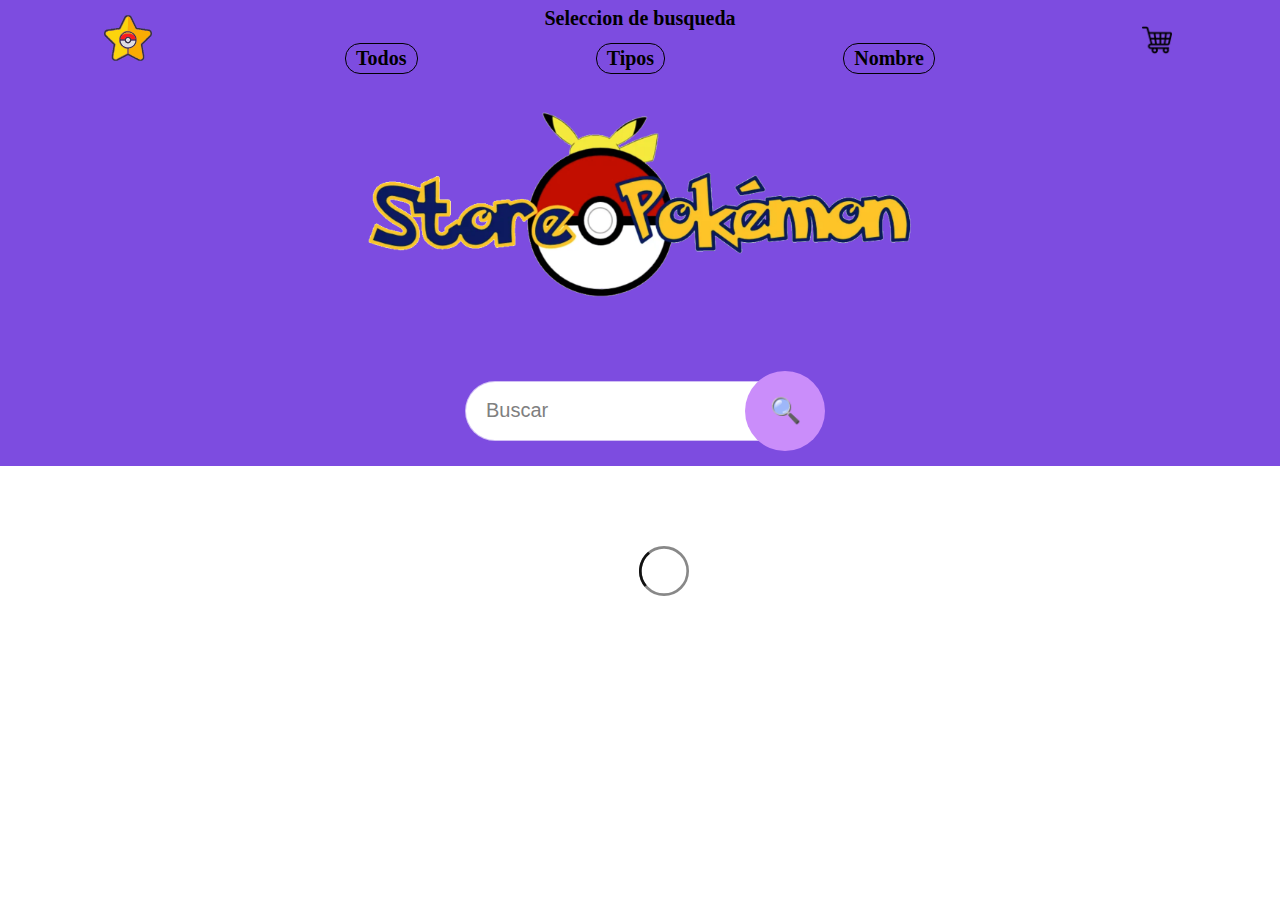
<file: pages/buscarNombre.html>
<!DOCTYPE html>
<html lang="en">
<head>
    <meta charset="UTF-8">
    <meta name="viewport" content="width=device-width, initial-scale=1.0">
    <title>PokeStore</title>
    <link rel="shortcut icon" href="./../images/pokemonIco.svg" />

    <link rel="stylesheet" href="./../css/style.css">

</head>
<body>
    <nav class="nav"></nav>
    <header>
        <section class="seccion01-titulo"></section>
        <section class="seccion02-buscarNombre"></section>
        <section class="seccion03-cargaPoke">
            <div class="grid-fluid"></div>
        </section>
    </header>
    <script src="./../js/buscarNombre/mainNombre.js" type="module"></script>
</body>
</html>
</file>
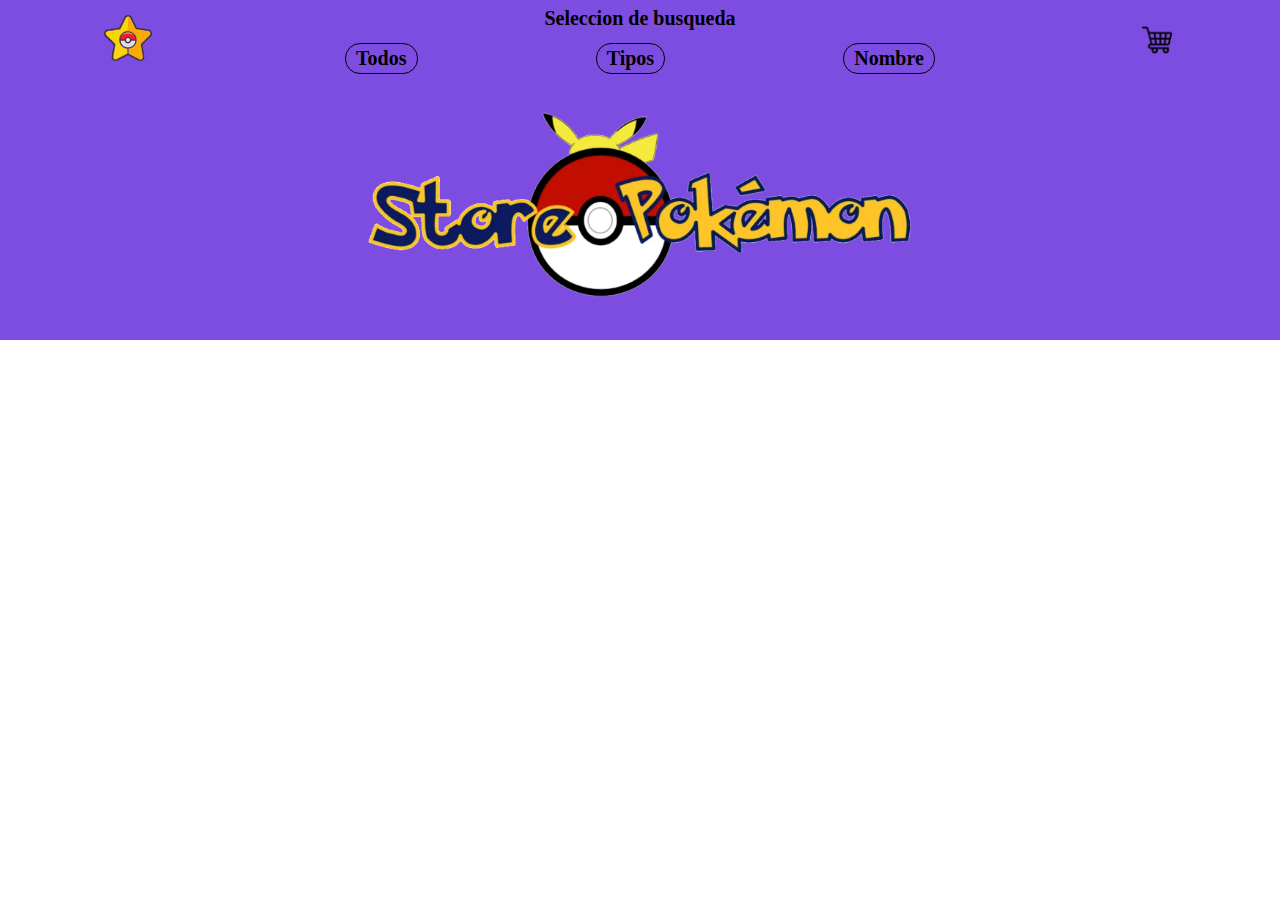
<file: pages/buscarTipo.html>
<!DOCTYPE html>
<html lang="en">
<head>
    <meta charset="UTF-8">
    <meta name="viewport" content="width=device-width, initial-scale=1.0">
    <title>PokeStore</title>
    <link rel="shortcut icon" href="./../images/pokemonIco.svg" />

    <link rel="stylesheet" href="./../css/style.css">

</head>
<body>
    <nav class="nav"></nav>
    <header>
        <section class="seccion01-titulo"></section>
        <section class="seccion02-tipos"></section>
        <section class="seccion03-cargaPoke">
            <div class="grid-fluid"></div>
        </section>
    </header>
    <script src="./../js/buscarTipo/mainTipo.js" type="module"></script>
</body>
</html>
</file>
<file: css/style.css>
* {
  margin: 0;
  padding: 0;
  box-sizing: border-box;
}

html {
  text-align: center;
}

.nav {
  background-color: #7D4CE0;
  display: grid;
  grid-template-columns: 1fr 3fr 1fr;
  height: 80px;
  width: 100%;
  font-weight: bold;
  position: fixed;
  z-index: 9999;
}
.nav .nav-der {
  align-self: center;
}
.nav .nav-der img {
  width: 50px;
}
.nav .nav-centro {
  align-self: center;
  height: 100%;
  display: grid;
  font-size: 20px;
}
.nav .nav-centro .nav-centro-arriba {
  display: grid;
  align-items: center;
  justify-items: center;
}
.nav .nav-centro .nav-centro-abajo {
  display: flex;
  align-items: center;
  justify-content: space-around;
}
.nav .nav-centro .nav-centro-abajo a {
  text-decoration: none;
  color: black;
  cursor: pointer;
  padding: 3px 10px;
  border-radius: 15px;
  border: 1px solid black;
}
.nav .nav-centro .nav-centro-abajo a:hover {
  background-color: rgb(116, 30, 202);
  box-shadow: 2px 2px 0px 0px black;
}
.nav .nav-izq {
  align-self: center;
  display: grid;
  position: relative;
  width: 100%;
  height: 100%;
  justify-items: center;
  align-items: center;
  /* z-index: 1; */
}
.nav .nav-izq #bolitaCarrito {
  /* z-index: 2; */
}
.nav .nav-izq a {
  text-decoration: none;
  color: black;
  display: flex;
  align-items: center;
  position: absolute;
}
.nav .nav-izq a img {
  width: 30px;
  margin-left: 10px;
}
.nav .nav-izq a .bolitaCarrito {
  display: block;
  position: relative;
  background-color: red;
  width: 16px;
  height: 16px;
  font-size: 12px;
  border-radius: 50%;
  text-align: center;
  display: grid;
  align-items: center;
  left: -7px;
  top: 13px;
}

.seccion01-titulo {
  background-color: #7D4CE0;
  padding-top: 40px;
  padding-bottom: 20px;
  height: 320px;
  display: grid;
  align-items: end;
  justify-content: center;
}
.seccion01-titulo .imgLogo {
  width: 550px;
}
@media screen and (max-width: 568px) {
  .seccion01-titulo .imgLogo {
    width: 90%;
    /* display: grid;
    justify-self: center;
    width: 100%;
    margin-bottom: 30px; */
  }
}

.seccion02-paginacion,
.seccion02-tipos,
.seccion02-buscarNombre {
  background-color: #7D4CE0;
  padding-top: 10px;
  padding-bottom: 10px;
}
.seccion02-paginacion .limit,
.seccion02-tipos .limit,
.seccion02-buscarNombre .limit {
  display: grid;
  grid-template-columns: auto auto;
  justify-content: center;
  gap: 10px;
  margin-top: 16px;
}
.seccion02-paginacion .limit p,
.seccion02-tipos .limit p,
.seccion02-buscarNombre .limit p {
  font-size: 20px;
  margin: 0;
  padding: 5px 0px;
  color: #fff;
}
.seccion02-paginacion .limit select,
.seccion02-tipos .limit select,
.seccion02-buscarNombre .limit select {
  outline: none;
  font-size: 20px;
  border: 0px;
  border-radius: 8px;
  font-family: "Baloo 2", "helvetica", cursive;
}
.seccion02-paginacion .navigation,
.seccion02-tipos .navigation,
.seccion02-buscarNombre .navigation {
  padding-top: 15px;
  padding-bottom: 5px;
  display: flex;
  justify-content: center;
  margin-top: 2%;
}
.seccion02-paginacion .navigation .navigation-botones,
.seccion02-tipos .navigation .navigation-botones,
.seccion02-buscarNombre .navigation .navigation-botones {
  display: flex;
  align-items: center;
  padding: 0px 25px;
}
.seccion02-paginacion .navigation .navigation-botones a,
.seccion02-tipos .navigation .navigation-botones a,
.seccion02-buscarNombre .navigation .navigation-botones a {
  font-size: 50px;
  font-weight: bold;
  color: rgb(255, 255, 255);
  text-decoration: none;
  display: grid;
  padding-bottom: 10px;
  margin: 0px;
}
.seccion02-paginacion .navigation .navigation-botones a:hover,
.seccion02-tipos .navigation .navigation-botones a:hover,
.seccion02-buscarNombre .navigation .navigation-botones a:hover {
  border-radius: 25px;
  box-shadow: rgba(253, 253, 253, 0.34) 0px 0px 0px 2px;
  transform: scale(1.2);
}
.seccion02-paginacion .navigation .navigation-botones .numbers,
.seccion02-tipos .navigation .navigation-botones .numbers,
.seccion02-buscarNombre .navigation .navigation-botones .numbers {
  margin-left: 10px;
  margin-right: 10px;
}
.seccion02-paginacion .navigation .navigation-botones .numbers span button,
.seccion02-tipos .navigation .navigation-botones .numbers span button,
.seccion02-buscarNombre .navigation .navigation-botones .numbers span button {
  font-size: 20px;
  padding: 0 2px;
  font-family: "Baloo 2", "helvetica";
  background-color: rgba(255, 255, 255, 0);
  border: 0;
  color: #fff;
  cursor: pointer;
  margin: 0 2px;
}
.seccion02-paginacion .navigation .navigation-botones .numbers span button:hover,
.seccion02-tipos .navigation .navigation-botones .numbers span button:hover,
.seccion02-buscarNombre .navigation .navigation-botones .numbers span button:hover {
  border-radius: 25px;
  box-shadow: rgba(253, 253, 253, 0.34) 0px 0px 0px 2px;
  transform: scale(1.2);
}

.current button {
  box-shadow: rgba(253, 253, 253, 0.34) 0px 0px 0px 2px;
  border-radius: 25px;
}

header {
  display: grid;
}
header .seccion02-tipos {
  display: grid;
}
header .seccion02-tipos p {
  font-weight: bold;
  text-align: center;
  font-size: 28px;
}
header .seccion02-tipos .tipos-container {
  display: flex;
  flex-wrap: wrap;
  justify-content: space-evenly;
  margin: 30px;
  border: 5px solid rgba(0, 0, 0, 0.369);
  border-radius: 30px;
}
header .seccion02-tipos .tipos-container .checkboxDiv {
  width: 140px;
  padding: 10px 20px;
  margin: 2px;
  display: grid;
  grid-template-columns: 20px auto;
  font-size: 22px;
  /* border: 1px solid rgba(0, 0, 0, 0.448);
  border-radius: 10px; */
}
header .seccion02-tipos .tipos-container .checkboxDiv .checkradio-text {
  text-transform: capitalize;
}

:root {
  --color-fire: #ff7402;
  --color-grass: #9bcc50;
  --color-steel: #9eb7b8;
  --color-water: #4592c4;
  --color-psychic: #f366b9;
  --color-ground: #ab9842;
  --color-ice: #51c4e7;
  --color-flying: #3dc7ef;
  --color-ghost: #4d5b64;
  --color-normal: #a4acaf;
  --color-poison: #7e0058;
  --color-rock: #a38c21;
  --color-fighting: #d56723;
  --color-dark: #707070;
  --color-bug: #729f3f;
  --color-dragon: linear-gradient(180deg; #53a4cf 50%; #f16e57 50%);
  --color-electric: #bba909;
  --color-fairy: #fdb9e9;
  --color-shadow: #7b62a3;
  --color-unknow: #757575;
}

.seccion03-cargaPoke,
.seccion03-busquedaPokes,
.seccion03-nombreBusquedaPokes {
  display: grid;
  justify-content: center;
}
.seccion03-cargaPoke .grid-fluid,
.seccion03-busquedaPokes .grid-fluid,
.seccion03-nombreBusquedaPokes .grid-fluid {
  display: flex;
  justify-self: center;
  flex-wrap: wrap; /*LO QUE SOBRA LO TIRA ABAJO SIN USAR MEDIA*/
  justify-content: space-evenly; /*SEPARA LOS CONTENEDORES*/
  padding-top: 50px; /*DISTANCIA ENTRE CONTENEDORES*/
}
.seccion03-cargaPoke .grid-fluid figure,
.seccion03-busquedaPokes .grid-fluid figure,
.seccion03-nombreBusquedaPokes .grid-fluid figure {
  padding: 25px 50px;
  margin-top: 25px;
  margin-left: 10px;
  margin-right: 10px;
  min-width: 240px;
  width: 200px;
  /* border: 1px solid rgba(0, 0, 0, 0.179); */
  border-radius: 20px;
  display: grid;
  justify-content: center;
  background-color: rgba(151, 151, 151, 0.1882352941);
  font-weight: bold;
  text-transform: capitalize;
  position: relative;
}
.seccion03-cargaPoke .grid-fluid figure figcaption:nth-child(2),
.seccion03-busquedaPokes .grid-fluid figure figcaption:nth-child(2),
.seccion03-nombreBusquedaPokes .grid-fluid figure figcaption:nth-child(2) {
  position: absolute;
  top: 16px;
  right: 16px;
  font-size: 20px;
  color: darkgray;
  margin: 0;
}
.seccion03-cargaPoke .grid-fluid figure figcaption:nth-child(3),
.seccion03-busquedaPokes .grid-fluid figure figcaption:nth-child(3),
.seccion03-nombreBusquedaPokes .grid-fluid figure figcaption:nth-child(3) {
  color: white; /* Color del texto dentro del paralelogramo */
  text-align: center; /* Centra el texto horizontalmente */
  transform: skew(-20deg); /* Inclina el paralelogramo 20 grados hacia la derecha */
}
.seccion03-cargaPoke .grid-fluid figure figcaption:nth-child(3) span,
.seccion03-busquedaPokes .grid-fluid figure figcaption:nth-child(3) span,
.seccion03-nombreBusquedaPokes .grid-fluid figure figcaption:nth-child(3) span {
  width: 100%;
  border: 1px solid rgba(0, 0, 0, 0.484);
}
.seccion03-cargaPoke .grid-fluid figure figcaption:nth-child(4),
.seccion03-busquedaPokes .grid-fluid figure figcaption:nth-child(4),
.seccion03-nombreBusquedaPokes .grid-fluid figure figcaption:nth-child(4) {
  margin: 10px 0px;
}
.seccion03-cargaPoke .grid-fluid figure figcaption:nth-child(4) span,
.seccion03-busquedaPokes .grid-fluid figure figcaption:nth-child(4) span,
.seccion03-nombreBusquedaPokes .grid-fluid figure figcaption:nth-child(4) span {
  width: 100%;
  border: 1px solid rgba(0, 0, 0, 0.484);
}
.seccion03-cargaPoke .grid-fluid figure .fugure-img,
.seccion03-busquedaPokes .grid-fluid figure .fugure-img,
.seccion03-nombreBusquedaPokes .grid-fluid figure .fugure-img {
  transition: 0.5s;
  cursor: pointer;
}
.seccion03-cargaPoke .grid-fluid figure .fugure-img:hover,
.seccion03-busquedaPokes .grid-fluid figure .fugure-img:hover,
.seccion03-nombreBusquedaPokes .grid-fluid figure .fugure-img:hover {
  transform: scale(1.3) translateY(-30px);
}
.seccion03-cargaPoke .grid-fluid figure .btn-Compra,
.seccion03-busquedaPokes .grid-fluid figure .btn-Compra,
.seccion03-nombreBusquedaPokes .grid-fluid figure .btn-Compra {
  /* text-decoration: none; */
  padding: 5px 10px;
  margin-top: 10px;
  border-radius: 10px;
  border: 1px solid #7D4CE0;
  cursor: pointer;
  background-color: rgba(125, 76, 224, 0.3647058824);
  box-shadow: 2px 2px 5px #7D4CE0, 2px 2px 10px #7D4CE0, 2px 2px 15px #7D4CE0;
}
.seccion03-cargaPoke .grid-fluid figure .btn-Compra:hover,
.seccion03-busquedaPokes .grid-fluid figure .btn-Compra:hover,
.seccion03-nombreBusquedaPokes .grid-fluid figure .btn-Compra:hover {
  background-color: #7D4CE0;
  box-shadow: 2px 2px 5px rgba(125, 76, 224, 0.3647058824), 3px 3px 10px rgba(125, 76, 224, 0.3647058824), 4px 4px 15px rgba(125, 76, 224, 0.3647058824);
}

.seccion03-busquedaPokes {
  display: grid;
  /* position: absolute; */
  grid-template-columns: 1fr 4fr;
}
.seccion03-busquedaPokes .typos {
  background-color: rgba(125, 76, 224, 0.3647058824);
  max-width: 180px;
}
.seccion03-busquedaPokes .typos .checkboxDiv {
  padding: 6px;
}
.seccion03-busquedaPokes .grid-fluid {
  width: 85%;
  /* background-color: #9acc50; */
  /* background-color: #3dc7ef; */
}

figcaption span {
  background-color: #729f3f;
  width: 250px !important;
}

figcaption > span {
  padding: 1px 5px;
  background-color: #3dc7ef;
}

.filter {
  display: none !important;
}

.water {
  background-color: var(--color-water);
}

.grass {
  background-color: var(--color-grass);
  transform: skew(25deg);
}

.poison {
  background-color: var(--color-poison);
}

.fire {
  background-color: var(--color-fire);
}

.bug {
  background-color: var(--color-bug);
}

.dragon {
  background: var(--color-dragon);
}

.flying {
  background-color: var(--color-flying);
}

.ground {
  background-color: var(--color-ground);
}

.steel {
  background-color: var(--color-steel);
}

.psychic {
  background-color: var(--color-psychic);
}

.ice {
  background-color: var(--color-ice);
}

.ghost {
  background-color: var(--color-ghost);
}

.normal {
  background-color: var(--color-normal);
}

.rock {
  background-color: var(--color-rock);
}

.electric {
  background-color: var(--color-electric);
}

.fighting {
  background-color: var(--color-fighting);
}

.fairy {
  background-color: var(--color-fairy);
}

.dark {
  background-color: var(--color-dark);
}

.container {
  /* left: 48%;
  top: 45%; */
  /* transform: translate(-50%,-50%); */
  transform: translate(0px, 0px);
  padding: 10px;
}
.container input {
  outline: none;
  /* box-sizing: border-box; */
  height: 60px;
  /* width: 0px; */
  padding: 0 20px;
  color: #000;
  border-radius: 50px;
  font-size: 20px;
  border: 1px solid rgba(125, 76, 224, 0.3647058824);
  transition: all 0.7s ease;
  width: 350px;
}
.container input::placeholder {
  color: grey;
}
.container .btn {
  position: absolute;
  right: 0px;
  top: 0px;
  width: 80px;
  height: 80px;
  background: #ca8dfa;
  line-height: 80px;
  border-radius: 50%;
  text-align: center;
  cursor: pointer;
  transition: 0.5s;
  font-size: 25px;
  color: white;
  line-height: 80px;
  transition: all 0.7s ease;
}
.container .btn:hover {
  background: #8e18e9;
  transform: rotate(-360deg);
}

.barraProgreso {
  margin-top: 47px;
  margin-left: -47px;
  font-size: 13px;
  /* position: absolute; */
}

/* @import url(https://fonts.googleapis.com/css?family=Roboto+Condensed:400,700);
html, body {
  height: 100%;
  background-color: #FFF;
  padding: 0;
  margin: 0;
  font-family: 'Roboto Condensed';
  text-align: center;
}

#prog-bar-cont {
  background: gainsboro;
  width: 75vw;
  height: 2.5em;
  padding: 0.5em;
  position: relative;
  top: 50%;
  left: 50%;
  transform: translateX(-50%) translateY(-50%);
  border-radius: 50px;
  box-sizing: border-box;
  box-shadow: 0 0 1px 0 rgba(0, 0, 0, 0.75) inset, 0 0 4px 0 rgba(0, 0, 0, 0.5);
}
#prog-bar-cont #prog-bar {
  background: #000;
  width: 100%;
  height: 100%;
  border-radius: 50px;
  overflow: hidden;
  position: relative;
  box-shadow: 0 0 0 1px rgba(0, 0, 0, 0.15) inset, 0 0 1px 3px rgba(255, 255, 255, 0.75) inset;
  background: transparent;
}
#prog-bar-cont #prog-bar:before {
  border-radius: 50px;
  content: '';
  display: block;
  width: 100%;
  height: 100%;
  box-shadow: 0 0 0 1px rgba(0, 0, 0, 0.3) inset, 0 0 5px 2px rgba(255, 255, 255, 0.8) inset;
  background: transparent;
  position: absolute;
  top: 0;
  left: 0;
  z-index: 3;
}
#prog-bar-cont #prog-bar:after {
  content: '';
  display: block;
  position: absolute;
  top: 2px;
  width: 96%;
  left: 50%;
  margin-left: -48%;
  border-radius: 20px;
  height: 10px;
  background: linear-gradient(to bottom, rgba(255, 255, 255, 0.85) 30%, transparent 120%);
}
#prog-bar-cont #prog-bar #background {
  width: 100%;
  height: 100%;
  position: absolute;
  top: 0;
  left: 0;
  background: linear-gradient(-90deg, violet, #30b3fc, #70dc23, yellow, orange, #ff1076);
  -webkit-clip-path: inset(0 100% 0 0);
  clip-path: inset(0 100% 0 0);
  transition: all 3s;
  -webkit-transition: all 3s;
}
#prog-bar-cont #prog-bar #background:before {
  content: '';
  display: block;
  width: 100%;
  height: 100%;
  box-sizing: border-box;
  background-image: repeating-linear-gradient(-45deg, transparent, transparent 10px, #000 10px, #000 20px);
  opacity: 0.75;
  mix-blend-mode: overlay;
  border-radius: 50px;
}
#prog-bar-cont:hover #prog-bar #background {
  -webkit-clip-path: inset(0 0 0 0);
  clip-path: inset(0 0 0 0);
} */
/* .seccion-carrito{
    display: grid;
    justify-items: center;
    position: relative;

    .carrito-container{
        width: 100%;
        display: grid;
        position: relative;
        grid-template-rows: 1fr;
        padding: 25px 0px;
    }
} */
.contenedor-carrito {
  width: 80%;
  display: grid;
  grid-template-columns: 2fr 1fr;
  justify-self: center;
}
@media screen and (max-width: 1050px) {
  .contenedor-carrito {
    grid-template-columns: 1fr;
  }
}
.contenedor-carrito .carritoVacio {
  margin: 80px 0px;
  font-weight: bold;
  font-size: 40px;
}
.contenedor-carrito .carrito-izq .producto {
  display: grid;
  grid-template-rows: 1fr 2fr 1fr;
  justify-self: center;
  width: 80%;
  /* background-color: rgba(255, 255, 255, 0.755); */
  background-color: rgba(243, 224, 165, 0.755);
  border-radius: 10px;
  margin: 10px 0px;
  box-shadow: 13px 15px 17px -2px rgba(0, 0, 0, 0.71);
}
@media screen and (max-width: 1050px) {
  .contenedor-carrito .carrito-izq .producto {
    width: 100%;
  }
}
@media screen and (max-width: 558px) {
  .contenedor-carrito .carrito-izq .producto {
    grid-template-rows: 60px 180px 60px;
  }
}
.contenedor-carrito .carrito-izq .producto .prod-arriba {
  /* display: flex;
  align-items: center;
  width: 100%; */
  display: grid;
  grid-template-columns: 1fr 1fr;
  align-items: center;
  /* .linea-span{
      content: "";
      position: relative;
      width: inherit;
      height: 3px;
      background-color: rgba(191, 196, 191, 0.672);
      margin-left: -111px;
      margin-bottom: -100px;
      border-radius: 50px;
  } */
}
.contenedor-carrito .carrito-izq .producto .prod-arriba .prod-arriba-izq {
  display: flex;
  align-items: center;
  width: 100%;
  flex-direction: row;
}
.contenedor-carrito .carrito-izq .producto .prod-arriba .prod-arriba-der {
  text-align: end;
  margin-right: 30px;
  font-weight: bold;
  font-size: 21px;
  color: rgba(0, 0, 0, 0.688);
}
.contenedor-carrito .carrito-izq .producto .prod-arriba .prod-arriba-nombre {
  margin-top: 12px;
}
.contenedor-carrito .carrito-izq .producto .prod-medio {
  border-top: 2px solid rgba(146, 144, 144, 0.277);
  border-bottom: 2px solid rgba(146, 144, 144, 0.277);
  display: grid;
  grid-template-columns: 1fr 3fr 1fr;
  padding-bottom: 8px;
}
@media screen and (max-width: 558px) {
  .contenedor-carrito .carrito-izq .producto .prod-medio {
    grid-template-columns: 1fr 2fr 1fr;
  }
}
.contenedor-carrito .carrito-izq .producto .prod-medio .prod-medio-izq {
  align-self: center;
  text-align: center;
}
.contenedor-carrito .carrito-izq .producto .prod-medio .prod-medio-izq .carrito-img {
  width: 100px;
}
.contenedor-carrito .carrito-izq .producto .prod-medio .prod-medio-centro {
  display: grid;
  grid-template-rows: 1fr 1fr 1fr;
  align-self: center;
  align-content: center;
}
@media screen and (max-width: 558px) {
  .contenedor-carrito .carrito-izq .producto .prod-medio .prod-medio-centro {
    grid-template-rows: 0.2fr 0.8fr 0.2fr;
  }
}
.contenedor-carrito .carrito-izq .producto .prod-medio .prod-medio-centro .nombre-producto {
  text-align: center;
  align-self: center;
}
.contenedor-carrito .carrito-izq .producto .prod-medio .prod-medio-centro .prod-medio-centro-medio {
  color: var(--main-color-letra);
  align-self: center;
  display: flex;
  justify-content: space-around;
}
@media screen and (max-width: 558px) {
  .contenedor-carrito .carrito-izq .producto .prod-medio .prod-medio-centro .prod-medio-centro-medio {
    display: grid;
    grid-template-columns: 1fr;
    text-align: center;
    margin: 1px;
  }
  .contenedor-carrito .carrito-izq .producto .prod-medio .prod-medio-centro .prod-medio-centro-medio p {
    margin: 2px;
  }
}
.contenedor-carrito .carrito-izq .producto .prod-medio .prod-medio-centro .prod-medio-centro-medio p {
  cursor: pointer;
}
.contenedor-carrito .carrito-izq .producto .prod-medio .prod-medio-centro .prod-medio-abajo {
  align-self: center;
  justify-self: center;
  display: grid;
  width: 100px;
  height: 40px;
  border: 1px solid rgba(0, 0, 0, 0.544);
  border-radius: 10px;
  text-align: center;
  font-size: 22px;
  align-items: center;
  grid-template-columns: 1fr 1fr 1fr;
}
.contenedor-carrito .carrito-izq .producto .prod-medio .prod-medio-centro .prod-medio-abajo .botones-carrito-menos,
.contenedor-carrito .carrito-izq .producto .prod-medio .prod-medio-centro .prod-medio-abajo .botones-carrito-mas {
  cursor: pointer;
  border: 0px;
  background-color: rgba(125, 76, 224, 0.3647058824);
  border-radius: 50%;
  width: 20px;
  height: 20px;
  justify-self: center;
  box-shadow: 2px 2px 6px 1px rgba(0, 0, 0, 0.71);
}
.contenedor-carrito .carrito-izq .producto .prod-medio .prod-medio-centro .prod-medio-abajo .botones-carrito-menos:hover,
.contenedor-carrito .carrito-izq .producto .prod-medio .prod-medio-centro .prod-medio-abajo .botones-carrito-mas:hover {
  background-color: #7D4CE0;
  font-weight: bold;
}
.contenedor-carrito .carrito-izq .producto .prod-medio .prod-medio-der {
  font-weight: bold;
  display: grid;
  align-items: center;
  text-align: center;
}
.contenedor-carrito .carrito-izq .producto .prod-abajo {
  display: flex;
  justify-content: space-between;
  margin-left: 20px;
  margin-right: 20px;
  align-items: center;
}
.contenedor-carrito .carrito-izq .producto .prod-abajo .prod-abajo-envio {
  font-size: 20px;
}
.contenedor-carrito .carrito-izq .producto .prod-abajo .prod-abajo-precio {
  font-weight: bold;
  font-size: 20px;
}
.contenedor-carrito .carrito-der .resumen-carrito {
  background-color: rgba(243, 224, 165, 0.755);
  height: 300px;
  margin-top: 10px;
  border-radius: 10px;
  box-shadow: 13px 15px 17px -2px rgba(0, 0, 0, 0.71);
  display: grid;
  grid-template-rows: 1fr 2fr 1fr;
}
@media screen and (max-width: 1050px) {
  .contenedor-carrito .carrito-der .resumen-carrito {
    display: grid;
    justify-self: center;
    width: 100%;
    margin-bottom: 30px;
  }
}
.contenedor-carrito .carrito-der .resumen-carrito .resumen-arriba {
  display: grid;
  align-items: center;
  text-align: center;
}
.contenedor-carrito .carrito-der .resumen-carrito .resumen-medio {
  border-top: 2px solid rgba(146, 144, 144, 0.277);
  border-bottom: 2px solid rgba(146, 144, 144, 0.277);
  display: grid;
  align-items: center;
  grid-template-rows: 1fr 1fr 1fr 1fr;
}
.contenedor-carrito .carrito-der .resumen-carrito .resumen-medio .resumen-cant-prod {
  margin-left: 15px;
  margin-right: 15px;
  display: flex;
  justify-content: space-between;
}
.contenedor-carrito .carrito-der .resumen-carrito .resumen-medio .resumen-env-prod {
  margin-left: 15px;
  margin-right: 15px;
  display: flex;
  justify-content: space-between;
}
.contenedor-carrito .carrito-der .resumen-carrito .resumen-medio .resumen-codigo-promo {
  margin-left: 15px;
  margin-right: 15px;
  display: flex;
  justify-content: space-between;
  color: var(--main-color-letra);
  cursor: pointer;
}
.contenedor-carrito .carrito-der .resumen-carrito .resumen-medio .resumen-total-compra {
  margin-left: 15px;
  margin-right: 7px;
  display: flex;
  justify-content: space-between;
  font-weight: bold;
  font-size: 22px;
}
.contenedor-carrito .carrito-der .resumen-carrito .resumenFinalizar {
  display: grid;
}
.contenedor-carrito .carrito-der .resumen-carrito .resumenFinalizar .barraEnvio {
  position: relative;
  justify-self: center;
  width: 80%;
  height: 5px;
  border-radius: 10px;
  margin: 6px 0px 0px 0px;
  /* &::before{
      position: absolute;
      content: "";
      width: 2%;
      width: var(--bg-tamanio);


      height: 5px;
      display: block;
      border-radius: 10px;
      background-color: green;

  } */
}
.contenedor-carrito .carrito-der .resumen-carrito .resumenFinalizar .barraEnvio .barraEnvioAtras {
  content: "";
  display: block;
  width: 100%;
  height: 7px;
  position: relative;
  /* top: -2px;
  right: 2px; */
  border-radius: 10px;
  background-color: rgba(80, 80, 80, 0.372);
  border: 1px solid rgba(0, 0, 0, 0.57);
}
.contenedor-carrito .carrito-der .resumen-carrito .resumenFinalizar .barraEnvio .barraEnvioAtras .barraEnvioDelante {
  content: "";
  display: block;
  position: absolute;
  background-color: rgb(55, 255, 0);
  max-width: 99%;
  width: 0%;
  top: 1px;
  left: 0;
  margin: 0px 2px;
  border-radius: 10px;
  height: 3px;
}
.contenedor-carrito .carrito-der .resumen-carrito .resumenFinalizar .resumen-boton {
  display: grid;
  justify-self: center;
  align-self: center;
  border-radius: 15px;
  width: 150px;
  height: 45px;
  align-items: center;
  text-align: center;
  background-color: rgba(125, 76, 224, 0.3647058824);
  color: rgb(0, 0, 0);
  font-weight: bold;
  margin: 10px 0px;
  cursor: pointer;
}
.contenedor-carrito .carrito-der .resumen-carrito .resumenFinalizar .resumen-boton:hover {
  background-color: #7D4CE0;
}

.prod-arriba-logo {
  width: 35px;
  margin: 0 15px;
}

.loader {
  width: 50px;
  height: 50px;
  display: block;
  margin: auto;
  margin-top: 30px;
}

.fugure-img {
  width: 200px;
  z-index: 999;
}

.grid-fluid {
  display: grid;
  grid-template-columns: repeat(auto-fit, minmax(200px, 1fr));
  text-align: center;
}

/*# sourceMappingURL=style.css.map */
</file>
